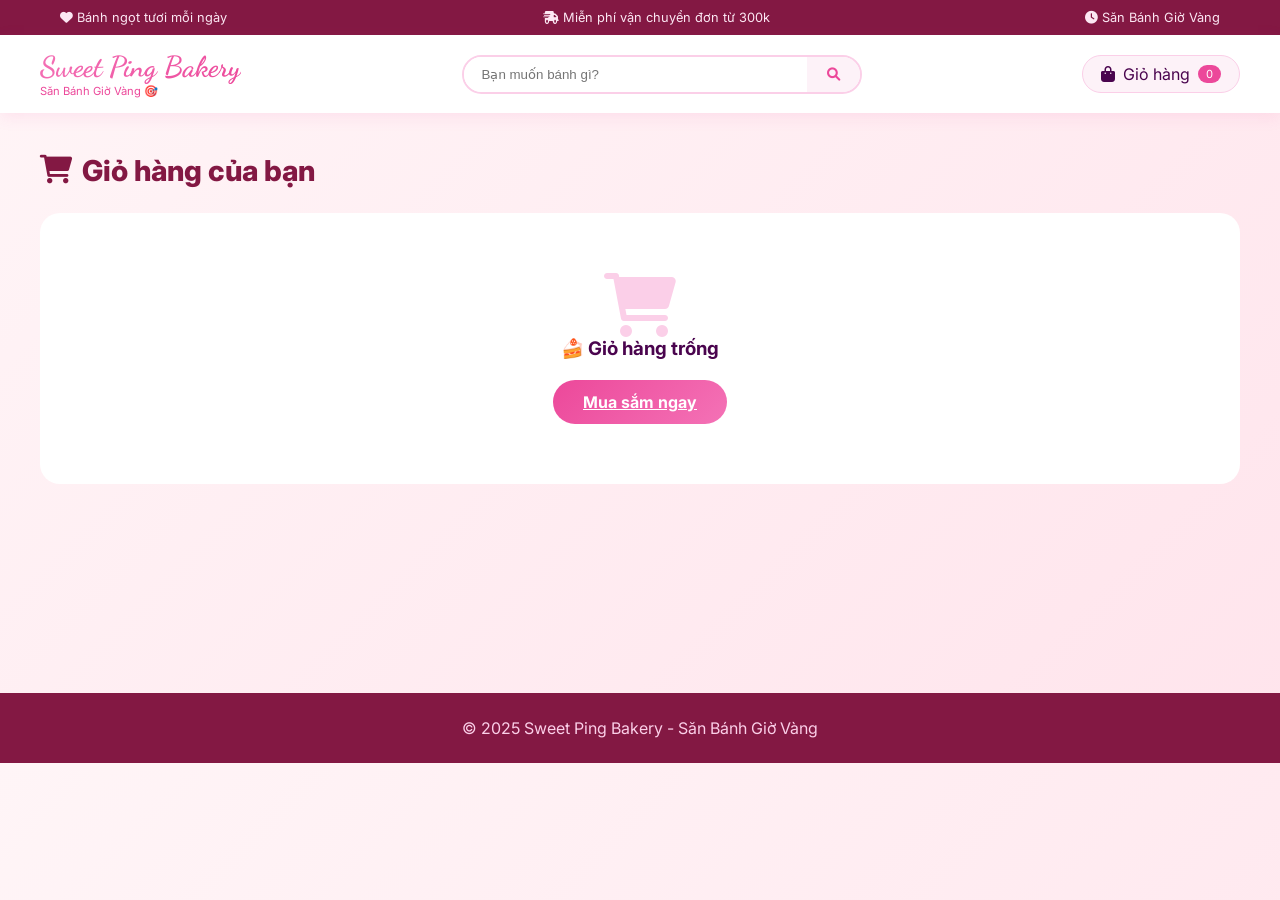
<file: cart.html>
<!DOCTYPE html>
<html lang="vi">
<head>
    <meta charset="UTF-8">
    <meta name="viewport" content="width=device-width, initial-scale=1.0, user-scalable=yes">
    <title>Giỏ hàng - Sweet Ping Bakery</title>
    <link href="https://fonts.googleapis.com/css2?family=Inter:wght@300;400;500;600;700;800&display=swap" rel="stylesheet">
    <link href="https://fonts.googleapis.com/css2?family=Dancing+Script:wght@400;500;600;700&display=swap" rel="stylesheet">
    <link rel="stylesheet" href="https://cdnjs.cloudflare.com/ajax/libs/font-awesome/6.0.0-beta3/css/all.min.css">
    <style>
        * { margin: 0; padding: 0; box-sizing: border-box; }
        body { font-family: 'Inter', sans-serif; background: linear-gradient(135deg, #fff5f7, #ffe4ec); color: #4a044e; }
        .container { max-width: 1200px; margin: 0 auto; padding: 0 20px; }
        .top-bar { background: #831843; color: #fce7f3; padding: 10px 0; font-size: 0.8rem; }
        .top-bar .container { display: flex; justify-content: space-between; flex-wrap: wrap; gap: 10px; }
        .main-header { background: white; box-shadow: 0 4px 15px rgba(236,72,153,0.1); position: sticky; top: 0; z-index: 100; }
        .header-content { display: flex; align-items: center; justify-content: space-between; flex-wrap: wrap; padding: 15px 0; gap: 15px; }
        .logo h1 { font-family: 'Dancing Script', cursive; font-size: 1.8rem; background: linear-gradient(135deg, #f472b6, #ec489a); -webkit-background-clip: text; background-clip: text; color: transparent; }
        .logo p { font-size: 0.7rem; color: #ec489a; }
        .search-bar { flex: 1; max-width: 400px; display: flex; border: 2px solid #fbcfe8; border-radius: 50px; overflow: hidden; }
        .search-bar input { flex: 1; padding: 10px 18px; border: none; outline: none; }
        .search-bar button { background: #fdf2f8; border: none; padding: 0 20px; cursor: pointer; color: #ec489a; }
        .cart-icon { cursor: pointer; background: #fdf2f8; padding: 8px 18px; border-radius: 50px; display: flex; align-items: center; gap: 8px; border: 1px solid #fbcfe8; }
        .cart-count { background: #ec489a; color: white; border-radius: 30px; padding: 2px 8px; font-size: 0.7rem; }
        .cart-page { padding: 40px 0; min-height: 60vh; }
        .cart-title { font-size: 1.8rem; font-weight: 800; margin-bottom: 25px; color: #831843; display: flex; align-items: center; gap: 10px; }
        .cart-container { display: grid; grid-template-columns: 1fr 350px; gap: 30px; }
        .cart-items { background: white; border-radius: 20px; padding: 20px; border: 1px solid #fce7f3; }
        .cart-header { display: grid; grid-template-columns: 80px 1fr 100px 120px 80px 50px; gap: 10px; padding: 12px 0; border-bottom: 2px solid #fce7f3; font-weight: 700; color: #be185d; font-size: 0.8rem; }
        .cart-row { display: grid; grid-template-columns: 80px 1fr 100px 120px 80px 50px; gap: 10px; align-items: center; padding: 15px 0; border-bottom: 1px solid #fce7f3; }
        .cart-img { width: 65px; height: 65px; background: #fff0f5; border-radius: 12px; display: flex; align-items: center; justify-content: center; }
        .cart-img img { width: 100%; height: 100%; object-fit: contain; }
        .cart-name { font-weight: 600; font-size: 0.85rem; }
        .cart-price { font-weight: 700; color: #ec489a; }
        .cart-qty { display: flex; align-items: center; gap: 8px; }
        .cart-qty button { width: 28px; height: 28px; border: 1px solid #fbcfe8; background: white; border-radius: 8px; cursor: pointer; }
        .cart-subtotal { font-weight: 800; color: #831843; }
        .cart-remove { background: none; border: none; color: #ec489a; font-size: 1rem; cursor: pointer; }
        .cart-summary { background: white; border-radius: 20px; padding: 20px; border: 1px solid #fce7f3; position: sticky; top: 100px; }
        .summary-row { display: flex; justify-content: space-between; padding: 10px 0; }
        .summary-row.total { border-top: 2px solid #fce7f3; margin-top: 10px; padding-top: 15px; font-weight: 800; font-size: 1.1rem; }
        .summary-row.total span:last-child { color: #ec489a; font-size: 1.2rem; }
        .coupon-group { display: flex; gap: 10px; margin-top: 20px; padding-top: 15px; border-top: 1px solid #fce7f3; }
        .coupon-group input { flex: 1; padding: 10px; border: 1px solid #fbcfe8; border-radius: 40px; outline: none; }
        .coupon-group button { background: #fce7f3; border: none; padding: 10px 20px; border-radius: 40px; cursor: pointer; color: #be185d; }
        .checkout-btn { width: 100%; background: linear-gradient(135deg, #ec489a, #f472b6); color: white; border: none; padding: 14px; border-radius: 40px; font-weight: 700; margin-top: 20px; cursor: pointer; }
        .empty-cart { text-align: center; padding: 60px; background: white; border-radius: 20px; }
        footer { background: #831843; color: #fbcfe8; padding: 25px 0; text-align: center; margin-top: 40px; }
        .toast-msg { position: fixed; bottom: 20px; left: 50%; transform: translateX(-50%); background: #831843; color: white; padding: 10px 20px; border-radius: 40px; z-index: 1100; opacity: 0; transition: 0.2s; }
        .toast-msg.show { opacity: 1; bottom: 30px; }
        @media (max-width: 768px) {
            .header-content { flex-direction: column; }
            .search-bar { max-width: 100%; width: 100%; }
            .cart-container { grid-template-columns: 1fr; }
            .cart-header { display: none; }
            .cart-row { grid-template-columns: 1fr; gap: 12px; text-align: center; }
            .cart-img { margin: 0 auto; }
            .cart-qty { justify-content: center; }
        }
    </style>
</head>
<body>

<div class="top-bar">
    <div class="container">
        <span><i class="fas fa-heart"></i> Bánh ngọt tươi mỗi ngày</span>
        <span><i class="fas fa-truck-fast"></i> Miễn phí vận chuyển đơn từ 300k</span>
        <span><i class="fas fa-clock"></i> Săn Bánh Giờ Vàng</span>
    </div>
</div>

<div class="main-header">
    <div class="container header-content">
        <div class="logo"><a href="index.html" style="text-decoration: none;"><h1>Sweet Ping Bakery</h1><p>Săn Bánh Giờ Vàng 🎯</p></a></div>
        <div class="search-bar"><input type="text" placeholder="Bạn muốn bánh gì?" id="searchInput"><button id="searchBtn"><i class="fas fa-search"></i></button></div>
        <div class="cart-icon" onclick="location.href='cart.html'"><i class="fas fa-shopping-bag"></i><span>Giỏ hàng</span><span class="cart-count" id="cartCount">0</span></div>
    </div>
</div>

<div class="container cart-page">
    <div class="cart-title"><i class="fas fa-shopping-cart"></i> Giỏ hàng của bạn</div>
    <div id="cartContent"></div>
</div>

<footer><div class="container"><p>© 2025 Sweet Ping Bakery - Săn Bánh Giờ Vàng</p></div></footer>
<div id="toastMsg" class="toast-msg"></div>

<script>
let cart = [];
let coupon = null;

function loadCart() {
    let stored = localStorage.getItem("sweetping_cart");
    if (stored) cart = JSON.parse(stored);
    let savedCoupon = localStorage.getItem("sweetping_coupon");
    if (savedCoupon) coupon = JSON.parse(savedCoupon);
    updateCartCount();
    renderCart();
}

function saveCart() {
    localStorage.setItem("sweetping_cart", JSON.stringify(cart));
    updateCartCount();
    renderCart();
}

function updateCartCount() {
    let span = document.getElementById('cartCount');
    if (span) span.innerText = cart.reduce((s, i) => s + i.quantity, 0);
}

function formatPrice(p) {
    return p.toLocaleString('vi-VN') + '₫';
}

function updateQty(id, delta) {
    let idx = cart.findIndex(i => i.id === id);
    if (idx !== -1) {
        let newQty = cart[idx].quantity + delta;
        if (newQty <= 0) cart.splice(idx, 1);
        else cart[idx].quantity = newQty;
        saveCart();
        showToast(newQty <= 0 ? "🗑 Đã xóa" : "🔄 Đã cập nhật");
    }
}

function removeItem(id) {
    cart = cart.filter(i => i.id !== id);
    saveCart();
    showToast("🗑 Đã xóa");
}

function clearCart() {
    if (cart.length === 0) return;
    if (confirm("Xóa tất cả?")) { cart = []; saveCart(); showToast("🗑 Đã xóa"); }
}

function applyCoupon() {
    let code = document.getElementById('couponCode').value.trim().toUpperCase();
    let coupons = { 'SAVE10': { type: 'percent', value: 10, name: 'SAVE10 - Giảm 10%' }, 'SAVE20': { type: 'percent', value: 20, name: 'SAVE20 - Giảm 20%' }, 'FREESHIP': { type: 'fixed', value: 30000, name: 'FREESHIP - Miễn phí ship' }, 'WELCOME50': { type: 'fixed', value: 50000, name: 'WELCOME50 - Giảm 50k' } };
    if (coupons[code]) { coupon = coupons[code]; localStorage.setItem("sweetping_coupon", JSON.stringify(coupon)); showToast(`✅ Áp dụng ${coupon.name}`); renderCart(); }
    else showToast("❌ Mã không hợp lệ");
}

function removeCoupon() { coupon = null; localStorage.removeItem("sweetping_coupon"); showToast("🗑 Đã xóa mã"); renderCart(); }

function calcTotal() {
    let subtotal = cart.reduce((s, i) => s + i.price * i.quantity, 0);
    let discount = 0;
    if (coupon) { if (coupon.type === 'percent') discount = subtotal * coupon.value / 100; else discount = coupon.value; discount = Math.min(discount, subtotal); }
    let shipping = subtotal > 0 ? (subtotal >= 300000 ? 0 : 30000) : 0;
    return { subtotal, discount, shipping, total: subtotal - discount + shipping };
}

function goCheckout() {
    if (cart.length === 0) { showToast("🛍 Giỏ hàng trống!"); return; }
    if (coupon) localStorage.setItem("sweetping_coupon", JSON.stringify(coupon));
    location.href = 'checkout.html';
}

function renderCart() {
    let container = document.getElementById('cartContent');
    if (!container) return;
    if (cart.length === 0) { container.innerHTML = `<div class="empty-cart"><i class="fas fa-shopping-cart" style="font-size: 4rem; color: #fbcfe8;"></i><h3>🍰 Giỏ hàng trống</h3><a href="index.html" class="checkout-btn" style="display: inline-block; width: auto; padding: 12px 30px;">Mua sắm ngay</a></div>`; return; }
    let { subtotal, discount, shipping, total } = calcTotal();
    let itemsHtml = '';
    cart.forEach(item => { itemsHtml += `<div class="cart-row"><div class="cart-img"><img src="${item.icon}" onerror="this.src='https://placehold.co/65x65/ffe4ec/ec489a?text=Cake'"></div><div class="cart-name">${item.name}</div><div class="cart-price">${formatPrice(item.price)}</div><div class="cart-qty"><button onclick="updateQty(${item.id}, -1)">-</button><span>${item.quantity}</span><button onclick="updateQty(${item.id}, 1)">+</button></div><div class="cart-subtotal">${formatPrice(item.price * item.quantity)}</div><button class="cart-remove" onclick="removeItem(${item.id})"><i class="fas fa-trash-alt"></i></button></div>`; });
    container.innerHTML = `<div class="cart-container"><div class="cart-items"><div class="cart-header"><div></div><div>Tên bánh</div><div>Đơn giá</div><div>Số lượng</div><div>Thành tiền</div><div></div></div>${itemsHtml}<div style="text-align: right; margin-top: 15px;"><button onclick="clearCart()" style="background: none; border: 1px solid #ec489a; color: #ec489a; padding: 6px 18px; border-radius: 30px;">Xóa tất cả</button></div></div><div class="cart-summary"><h3 style="color:#831843;">Thông tin đơn hàng</h3><div class="summary-row"><span>Tạm tính:</span><span>${formatPrice(subtotal)}</span></div>${coupon ? `<div class="summary-row" style="color:#10b981;"><span>Giảm giá (${coupon.name}):</span><span>- ${formatPrice(discount)}</span></div><div style="text-align:right;"><button onclick="removeCoupon()" style="background:none; border:none; color:#ec489a;">Xóa mã</button></div>` : ''}<div class="summary-row"><span>Phí vận chuyển:</span><span>${shipping === 0 ? 'Miễn phí' : formatPrice(shipping)}</span></div><div class="summary-row total"><span>Tổng cộng:</span><span>${formatPrice(total)}</span></div><div class="coupon-group"><input type="text" id="couponCode" placeholder="Mã: SAVE10, SAVE20, FREESHIP, WELCOME50"><button onclick="applyCoupon()">Áp dụng</button></div><button class="checkout-btn" onclick="goCheckout()"><i class="fas fa-credit-card"></i> Thanh toán</button><a href="index.html" style="display:block;text-align:center;margin-top:12px;color:#ec489a;">← Tiếp tục mua</a></div></div>`;
}

let toastTimeout;
function showToast(msg) { let toast = document.getElementById('toastMsg'); toast.innerText = msg; toast.classList.add('show'); clearTimeout(toastTimeout); toastTimeout = setTimeout(() => toast.classList.remove('show'), 2000); }

function handleSearch() { let kw = document.getElementById('searchInput').value; if (kw.trim()) localStorage.setItem('searchKw', kw); location.href = 'index.html'; }

document.addEventListener('DOMContentLoaded', () => { loadCart(); document.getElementById('searchBtn').onclick = handleSearch; document.getElementById('searchInput').onkeyup = e => e.key === 'Enter' && handleSearch(); });
</script>
</body>
</html>
</file>
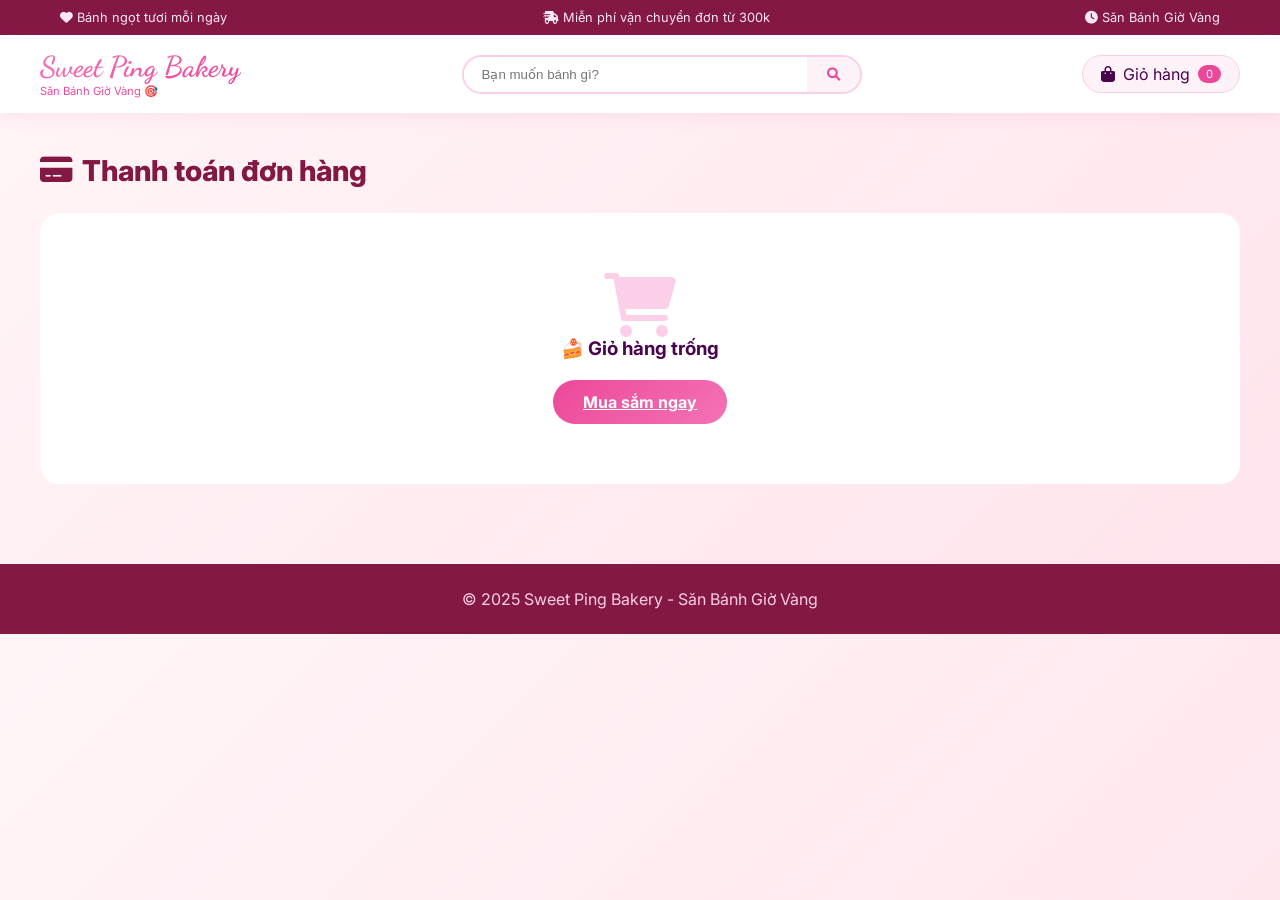
<file: checkout.html>
<!DOCTYPE html>
<html lang="vi">
<head>
    <meta charset="UTF-8">
    <meta name="viewport" content="width=device-width, initial-scale=1.0, user-scalable=yes">
    <title>Thanh toán - Sweet Ping Bakery</title>
    <link href="https://fonts.googleapis.com/css2?family=Inter:wght@300;400;500;600;700;800&display=swap" rel="stylesheet">
    <link href="https://fonts.googleapis.com/css2?family=Dancing+Script:wght@400;500;600;700&display=swap" rel="stylesheet">
    <link rel="stylesheet" href="https://cdnjs.cloudflare.com/ajax/libs/font-awesome/6.0.0-beta3/css/all.min.css">
    <style>
        * { margin: 0; padding: 0; box-sizing: border-box; }
        body { font-family: 'Inter', sans-serif; background: linear-gradient(135deg, #fff5f7, #ffe4ec); color: #4a044e; }
        .container { max-width: 1200px; margin: 0 auto; padding: 0 20px; }
        .top-bar { background: #831843; color: #fce7f3; padding: 10px 0; font-size: 0.8rem; }
        .top-bar .container { display: flex; justify-content: space-between; flex-wrap: wrap; gap: 10px; }
        .main-header { background: white; box-shadow: 0 4px 15px rgba(236,72,153,0.1); position: sticky; top: 0; z-index: 100; }
        .header-content { display: flex; align-items: center; justify-content: space-between; flex-wrap: wrap; padding: 15px 0; gap: 15px; }
        .logo h1 { font-family: 'Dancing Script', cursive; font-size: 1.8rem; background: linear-gradient(135deg, #f472b6, #ec489a); -webkit-background-clip: text; background-clip: text; color: transparent; }
        .logo p { font-size: 0.7rem; color: #ec489a; }
        .search-bar { flex: 1; max-width: 400px; display: flex; border: 2px solid #fbcfe8; border-radius: 50px; overflow: hidden; }
        .search-bar input { flex: 1; padding: 10px 18px; border: none; outline: none; }
        .search-bar button { background: #fdf2f8; border: none; padding: 0 20px; cursor: pointer; color: #ec489a; }
        .cart-icon { cursor: pointer; background: #fdf2f8; padding: 8px 18px; border-radius: 50px; display: flex; align-items: center; gap: 8px; border: 1px solid #fbcfe8; }
        .cart-count { background: #ec489a; color: white; border-radius: 30px; padding: 2px 8px; font-size: 0.7rem; }
        .checkout-page { padding: 40px 0; }
        .checkout-title { font-size: 1.8rem; font-weight: 800; margin-bottom: 25px; color: #831843; display: flex; align-items: center; gap: 10px; }
        .checkout-container { display: grid; grid-template-columns: 1fr 380px; gap: 30px; }
        .form-section { background: white; border-radius: 20px; padding: 25px; margin-bottom: 20px; border: 1px solid #fce7f3; }
        .form-section h3 { color: #831843; margin-bottom: 15px; display: flex; align-items: center; gap: 8px; font-size: 1.1rem; }
        .form-row { margin-bottom: 15px; }
        .form-row label { display: block; margin-bottom: 5px; color: #be185d; font-weight: 500; font-size: 0.8rem; }
        .form-row input, .form-row textarea { width: 100%; padding: 10px 14px; border: 1px solid #fbcfe8; border-radius: 12px; outline: none; }
        .form-row-inline { display: grid; grid-template-columns: 1fr 1fr; gap: 15px; }
        .payment-option { display: flex; align-items: center; gap: 12px; padding: 12px; border: 2px solid #fbcfe8; border-radius: 12px; cursor: pointer; margin-bottom: 10px; }
        .payment-option.selected { border-color: #ec489a; background: #fff0f5; }
        .order-summary { background: white; border-radius: 20px; padding: 25px; border: 1px solid #fce7f3; position: sticky; top: 100px; }
        .order-summary h3 { color: #831843; margin-bottom: 15px; }
        .order-item { display: flex; gap: 12px; padding: 10px 0; border-bottom: 1px solid #fce7f3; }
        .order-item-img { width: 50px; height: 50px; background: #fff0f5; border-radius: 10px; display: flex; align-items: center; justify-content: center; }
        .order-item-img img { width: 100%; height: 100%; object-fit: contain; }
        .order-item-info { flex: 1; }
        .order-item-name { font-weight: 600; font-size: 0.85rem; }
        .order-item-price { color: #ec489a; font-weight: 600; font-size: 0.8rem; }
        .order-item-qty { font-size: 0.7rem; color: #be185d; }
        .order-item-total { font-weight: 700; color: #831843; font-size: 0.85rem; }
        .summary-line { display: flex; justify-content: space-between; padding: 8px 0; font-size: 0.9rem; }
        .summary-line.total { border-top: 2px solid #fce7f3; margin-top: 8px; padding-top: 12px; font-weight: 800; font-size: 1rem; }
        .summary-line.total span:last-child { color: #ec489a; font-size: 1.1rem; }
        .submit-btn { width: 100%; background: linear-gradient(135deg, #ec489a, #f472b6); color: white; border: none; padding: 14px; border-radius: 40px; font-weight: 700; margin-top: 20px; cursor: pointer; }
        .cart-actions { display: flex; gap: 10px; margin-bottom: 15px; }
        .cart-actions button { padding: 6px 14px; border-radius: 30px; cursor: pointer; background: none; font-size: 0.75rem; }
        .clear-btn { border: 1px solid #ec489a; color: #ec489a; }
        .add-btn { border: 1px solid #831843; color: #831843; }
        footer { background: #831843; color: #fbcfe8; padding: 25px 0; text-align: center; margin-top: 40px; }
        .toast-msg { position: fixed; bottom: 20px; left: 50%; transform: translateX(-50%); background: #831843; color: white; padding: 10px 20px; border-radius: 40px; z-index: 1100; opacity: 0; transition: 0.2s; }
        .toast-msg.show { opacity: 1; bottom: 30px; }
        @media (max-width: 768px) {
            .header-content { flex-direction: column; }
            .search-bar { max-width: 100%; width: 100%; }
            .checkout-container { grid-template-columns: 1fr; }
            .form-row-inline { grid-template-columns: 1fr; gap: 10px; }
        }
    </style>
</head>
<body>

<div class="top-bar">
    <div class="container">
        <span><i class="fas fa-heart"></i> Bánh ngọt tươi mỗi ngày</span>
        <span><i class="fas fa-truck-fast"></i> Miễn phí vận chuyển đơn từ 300k</span>
        <span><i class="fas fa-clock"></i> Săn Bánh Giờ Vàng</span>
    </div>
</div>

<div class="main-header">
    <div class="container header-content">
        <div class="logo"><a href="index.html" style="text-decoration: none;"><h1>Sweet Ping Bakery</h1><p>Săn Bánh Giờ Vàng 🎯</p></a></div>
        <div class="search-bar"><input type="text" placeholder="Bạn muốn bánh gì?" id="searchInput"><button id="searchBtn"><i class="fas fa-search"></i></button></div>
        <div class="cart-icon" onclick="location.href='cart.html'"><i class="fas fa-shopping-bag"></i><span>Giỏ hàng</span><span class="cart-count" id="cartCount">0</span></div>
    </div>
</div>

<div class="container checkout-page">
    <div class="checkout-title"><i class="fas fa-credit-card"></i> Thanh toán đơn hàng</div>
    <div id="checkoutContent"></div>
</div>

<footer><div class="container"><p>© 2025 Sweet Ping Bakery - Săn Bánh Giờ Vàng</p></div></footer>
<div id="toastMsg" class="toast-msg"></div>

<script>
let cart = [];
let coupon = null;
let payment = 'cod';

function loadCart() {
    let stored = localStorage.getItem("sweetping_cart");
    if (stored) cart = JSON.parse(stored);
    let savedCoupon = localStorage.getItem("sweetping_coupon");
    if (savedCoupon) coupon = JSON.parse(savedCoupon);
    updateCartCount();
    renderCheckout();
}

function saveCart() {
    localStorage.setItem("sweetping_cart", JSON.stringify(cart));
    updateCartCount();
    renderCheckout();
}

function updateCartCount() {
    let span = document.getElementById('cartCount');
    if (span) span.innerText = cart.reduce((s, i) => s + i.quantity, 0);
}

function formatPrice(p) {
    return p.toLocaleString('vi-VN') + '₫';
}

function updateQty(id, delta) {
    let idx = cart.findIndex(i => i.id === id);
    if (idx !== -1) {
        let newQty = cart[idx].quantity + delta;
        if (newQty <= 0) cart.splice(idx, 1);
        else cart[idx].quantity = newQty;
        saveCart();
        showToast(newQty <= 0 ? "🗑 Đã xóa" : "🔄 Đã cập nhật");
    }
}

function removeItem(id) {
    cart = cart.filter(i => i.id !== id);
    saveCart();
    showToast("🗑 Đã xóa");
}

function clearCart() {
    if (cart.length === 0) return;
    if (confirm("Xóa tất cả?")) { cart = []; saveCart(); showToast("🗑 Đã xóa"); }
}

function calcTotal() {
    let subtotal = cart.reduce((s, i) => s + i.price * i.quantity, 0);
    let discount = 0;
    if (coupon) { if (coupon.type === 'percent') discount = subtotal * coupon.value / 100; else discount = coupon.value; discount = Math.min(discount, subtotal); }
    let shipping = subtotal > 0 ? (subtotal >= 300000 ? 0 : 30000) : 0;
    return { subtotal, discount, shipping, total: subtotal - discount + shipping };
}

function selectPayment(method) { payment = method; renderCheckout(); }

function submitOrder() {
    if (cart.length === 0) { showToast("🛍 Giỏ hàng trống!"); return; }
    let name = document.getElementById('fullName')?.value.trim();
    let phone = document.getElementById('phone')?.value.trim();
    let email = document.getElementById('email')?.value.trim();
    let address = document.getElementById('address')?.value.trim();
    let city = document.getElementById('city')?.value.trim();
    let district = document.getElementById('district')?.value.trim();
    if (!name || !phone || !email || !address || !city || !district) { showToast("⚠️ Vui lòng điền đầy đủ thông tin!"); return; }
    if (!/^[0-9]{10,11}$/.test(phone)) { showToast("📞 Số điện thoại không hợp lệ!"); return; }
    let { total } = calcTotal();
    alert(`🎉 ĐẶT HÀNG THÀNH CÔNG!\n\n👤 ${name}\n📍 ${address}, ${district}, ${city}\n📞 ${phone}\n💰 ${formatPrice(total)}\n\nCảm ơn bạn đã mua hàng!`);
    cart = []; localStorage.removeItem("sweetping_cart"); localStorage.removeItem("sweetping_coupon"); location.href = 'index.html';
}

function renderCheckout() {
    let container = document.getElementById('checkoutContent');
    if (!container) return;
    if (cart.length === 0) { container.innerHTML = `<div style="text-align:center;padding:60px;background:white;border-radius:20px;"><i class="fas fa-shopping-cart" style="font-size:4rem;color:#fbcfe8;"></i><h3>🍰 Giỏ hàng trống</h3><a href="index.html" class="submit-btn" style="display:inline-block;width:auto;padding:12px 30px;">Mua sắm ngay</a></div>`; return; }
    let { subtotal, discount, shipping, total } = calcTotal();
    let itemsHtml = '';
    cart.forEach(item => { itemsHtml += `<div class="order-item"><div class="order-item-img"><img src="${item.icon}" onerror="this.src='https://placehold.co/50x50/ffe4ec/ec489a?text=Cake'"></div><div class="order-item-info"><div class="order-item-name">${item.name}</div><div class="order-item-price">${formatPrice(item.price)}</div><div class="order-item-qty">x${item.quantity}</div></div><div class="order-item-total">${formatPrice(item.price * item.quantity)}</div><button onclick="removeItem(${item.id})" style="background:none;border:none;color:#ec489a;cursor:pointer;"><i class="fas fa-trash-alt"></i></button></div>`; });
    container.innerHTML = `<div class="checkout-container"><div><div class="form-section"><h3><i class="fas fa-user"></i> Thông tin nhận hàng</h3><div class="form-row-inline"><div class="form-row"><label>Họ tên *</label><input type="text" id="fullName" placeholder="Nhập họ tên"></div><div class="form-row"><label>Số điện thoại *</label><input type="tel" id="phone" placeholder="Nhập số điện thoại"></div></div><div class="form-row"><label>Email *</label><input type="email" id="email" placeholder="example@email.com"></div></div><div class="form-section"><h3><i class="fas fa-map-marker-alt"></i> Địa chỉ giao hàng</h3><div class="form-row"><label>Địa chỉ *</label><input type="text" id="address" placeholder="Số nhà, tên đường"></div><div class="form-row-inline"><div class="form-row"><label>Thành phố *</label><input type="text" id="city" placeholder="Thành phố"></div><div class="form-row"><label>Quận/Huyện *</label><input type="text" id="district" placeholder="Quận/Huyện"></div></div><div class="form-row"><label>Ghi chú</label><textarea id="note" rows="2" placeholder="Ghi chú..."></textarea></div></div><div class="form-section"><h3><i class="fas fa-wallet"></i> Phương thức thanh toán</h3><div class="payment-option ${payment === 'cod' ? 'selected' : ''}" onclick="selectPayment('cod')"><input type="radio" ${payment === 'cod' ? 'checked' : ''}> <span>💰 Thanh toán khi nhận hàng (COD)</span></div><div class="payment-option ${payment === 'bank' ? 'selected' : ''}" onclick="selectPayment('bank')"><input type="radio" ${payment === 'bank' ? 'checked' : ''}> <span>🏦 Chuyển khoản ngân hàng</span></div></div></div><div class="order-summary"><h3><i class="fas fa-receipt"></i> Đơn hàng</h3><div class="cart-actions"><button class="clear-btn" onclick="clearCart()"><i class="fas fa-trash-alt"></i> Xóa tất cả</button><button class="add-btn" onclick="location.href='index.html'"><i class="fas fa-plus"></i> Thêm sản phẩm</button></div><div style="max-height:300px;overflow-y:auto;">${itemsHtml}</div><div class="summary-line"><span>Tạm tính:</span><span>${formatPrice(subtotal)}</span></div>${coupon ? `<div class="summary-line" style="color:#10b981;"><span>Giảm giá (${coupon.name}):</span><span>- ${formatPrice(discount)}</span></div>` : ''}<div class="summary-line"><span>Phí vận chuyển:</span><span>${shipping === 0 ? 'Miễn phí' : formatPrice(shipping)}</span></div><div class="summary-line total"><span>Tổng cộng:</span><span>${formatPrice(total)}</span></div><button class="submit-btn" onclick="submitOrder()"><i class="fas fa-check-circle"></i> ĐẶT HÀNG NGAY</button><a href="cart.html" style="display:block;text-align:center;margin-top:12px;color:#ec489a;">← Quay lại giỏ hàng</a></div></div>`;
}

let toastTimeout;
function showToast(msg) { let toast = document.getElementById('toastMsg'); toast.innerText = msg; toast.classList.add('show'); clearTimeout(toastTimeout); toastTimeout = setTimeout(() => toast.classList.remove('show'), 2000); }

function handleSearch() { let kw = document.getElementById('searchInput').value; if (kw.trim()) localStorage.setItem('searchKw', kw); location.href = 'index.html'; }

document.addEventListener('DOMContentLoaded', () => { loadCart(); document.getElementById('searchBtn').onclick = handleSearch; document.getElementById('searchInput').onkeyup = e => e.key === 'Enter' && handleSearch(); });
</script>
</body>
</html>
</file>
